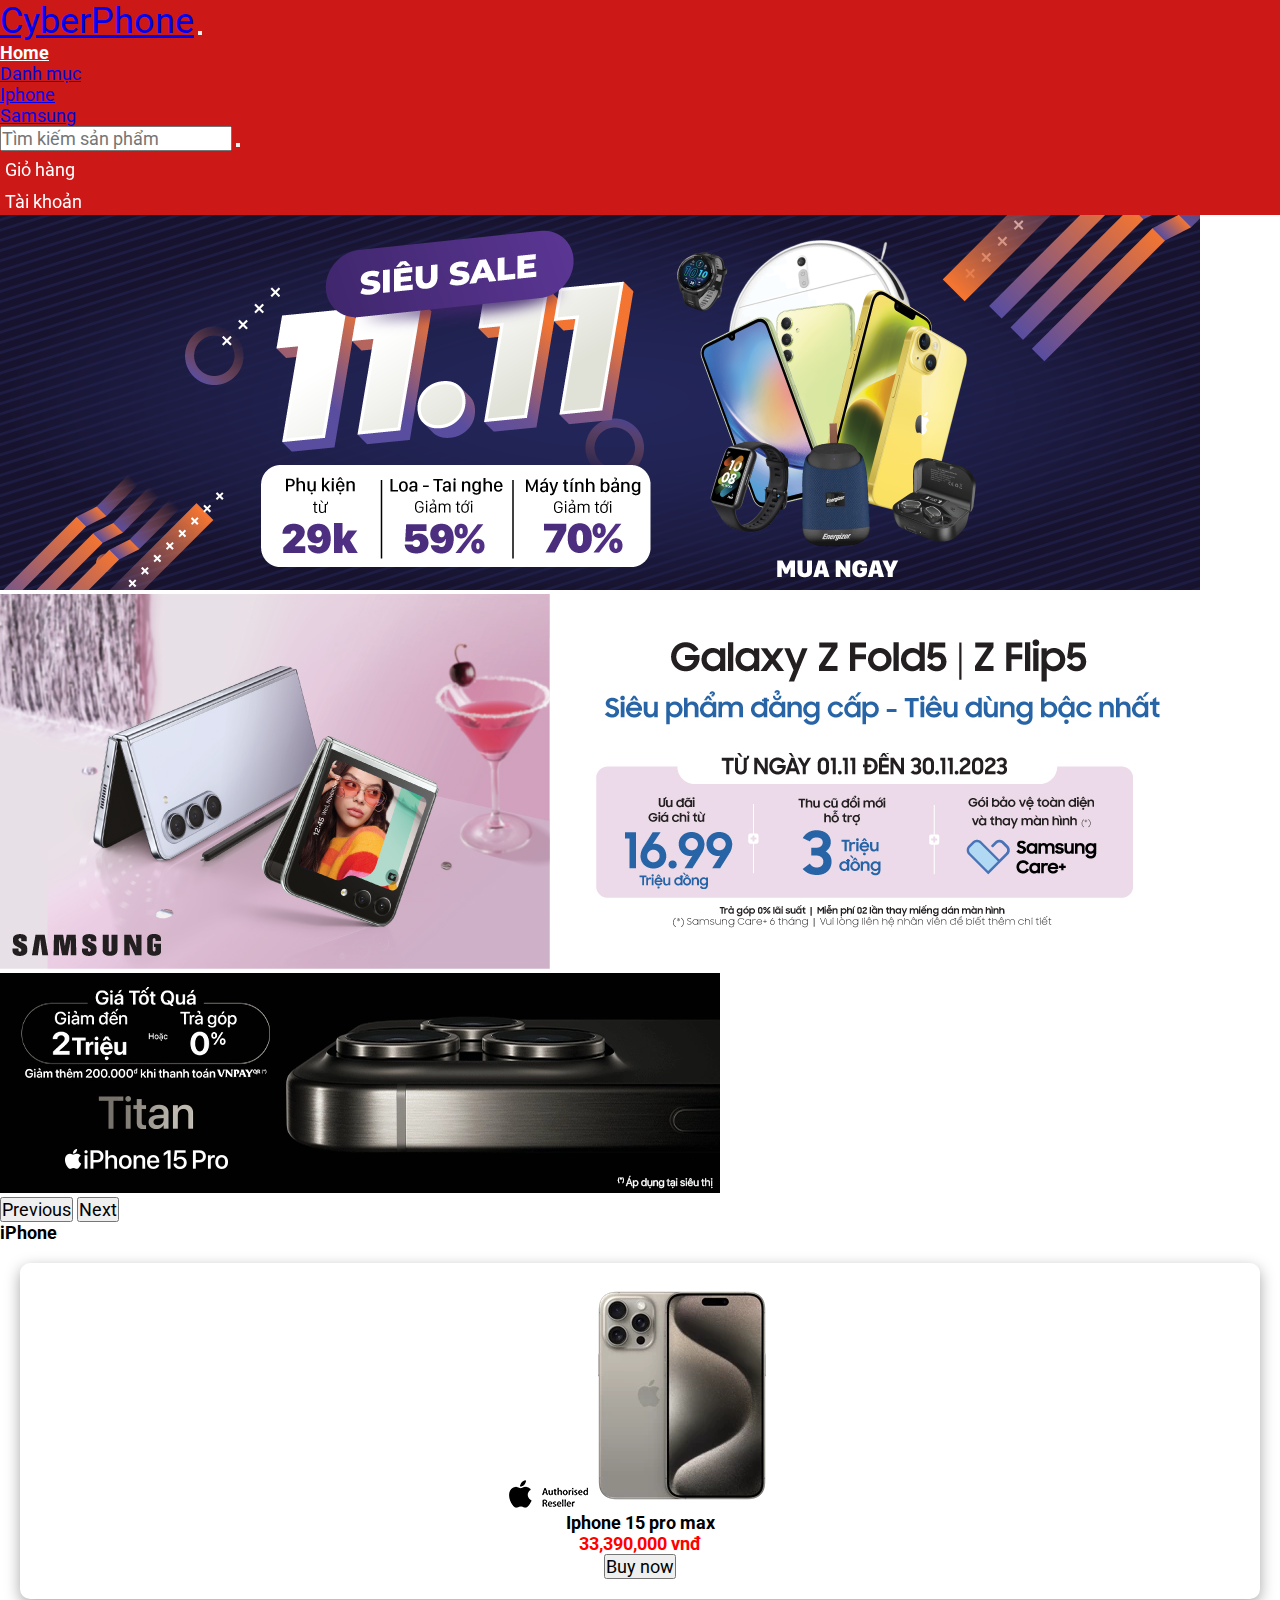
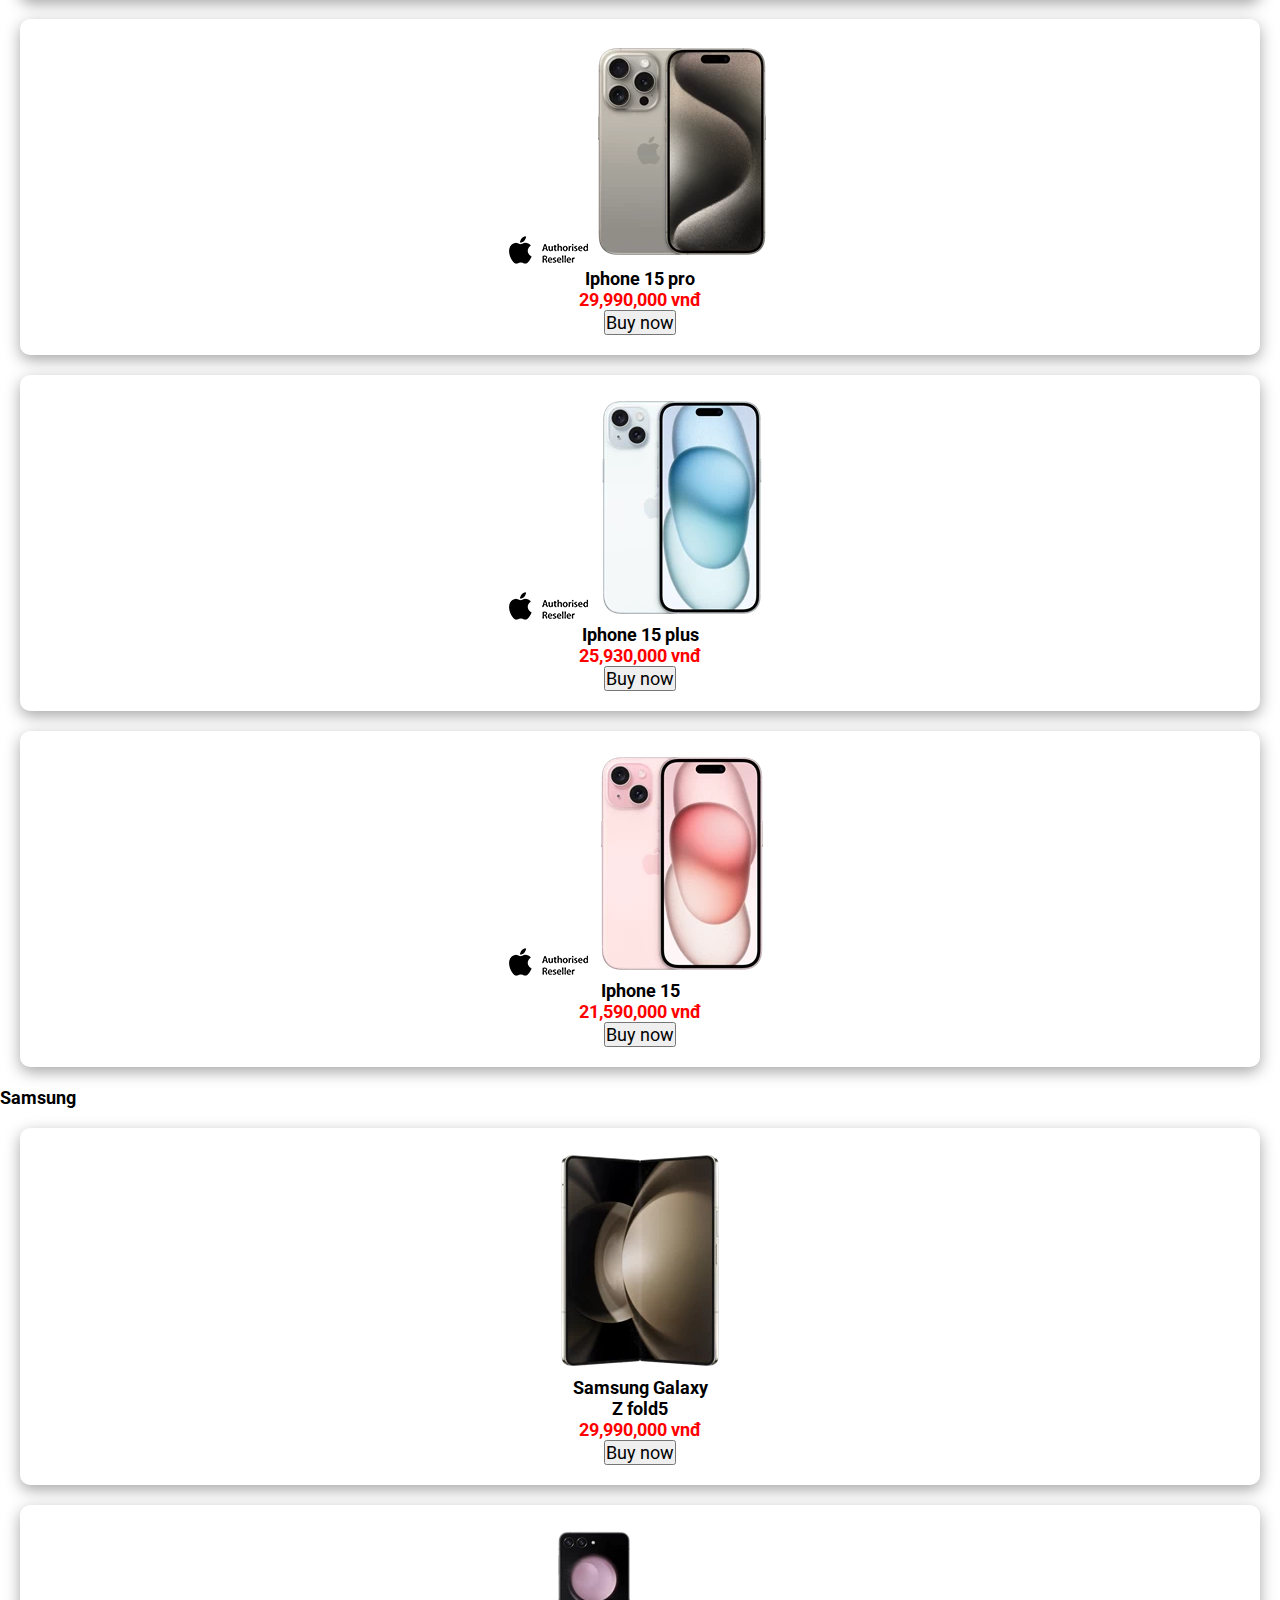
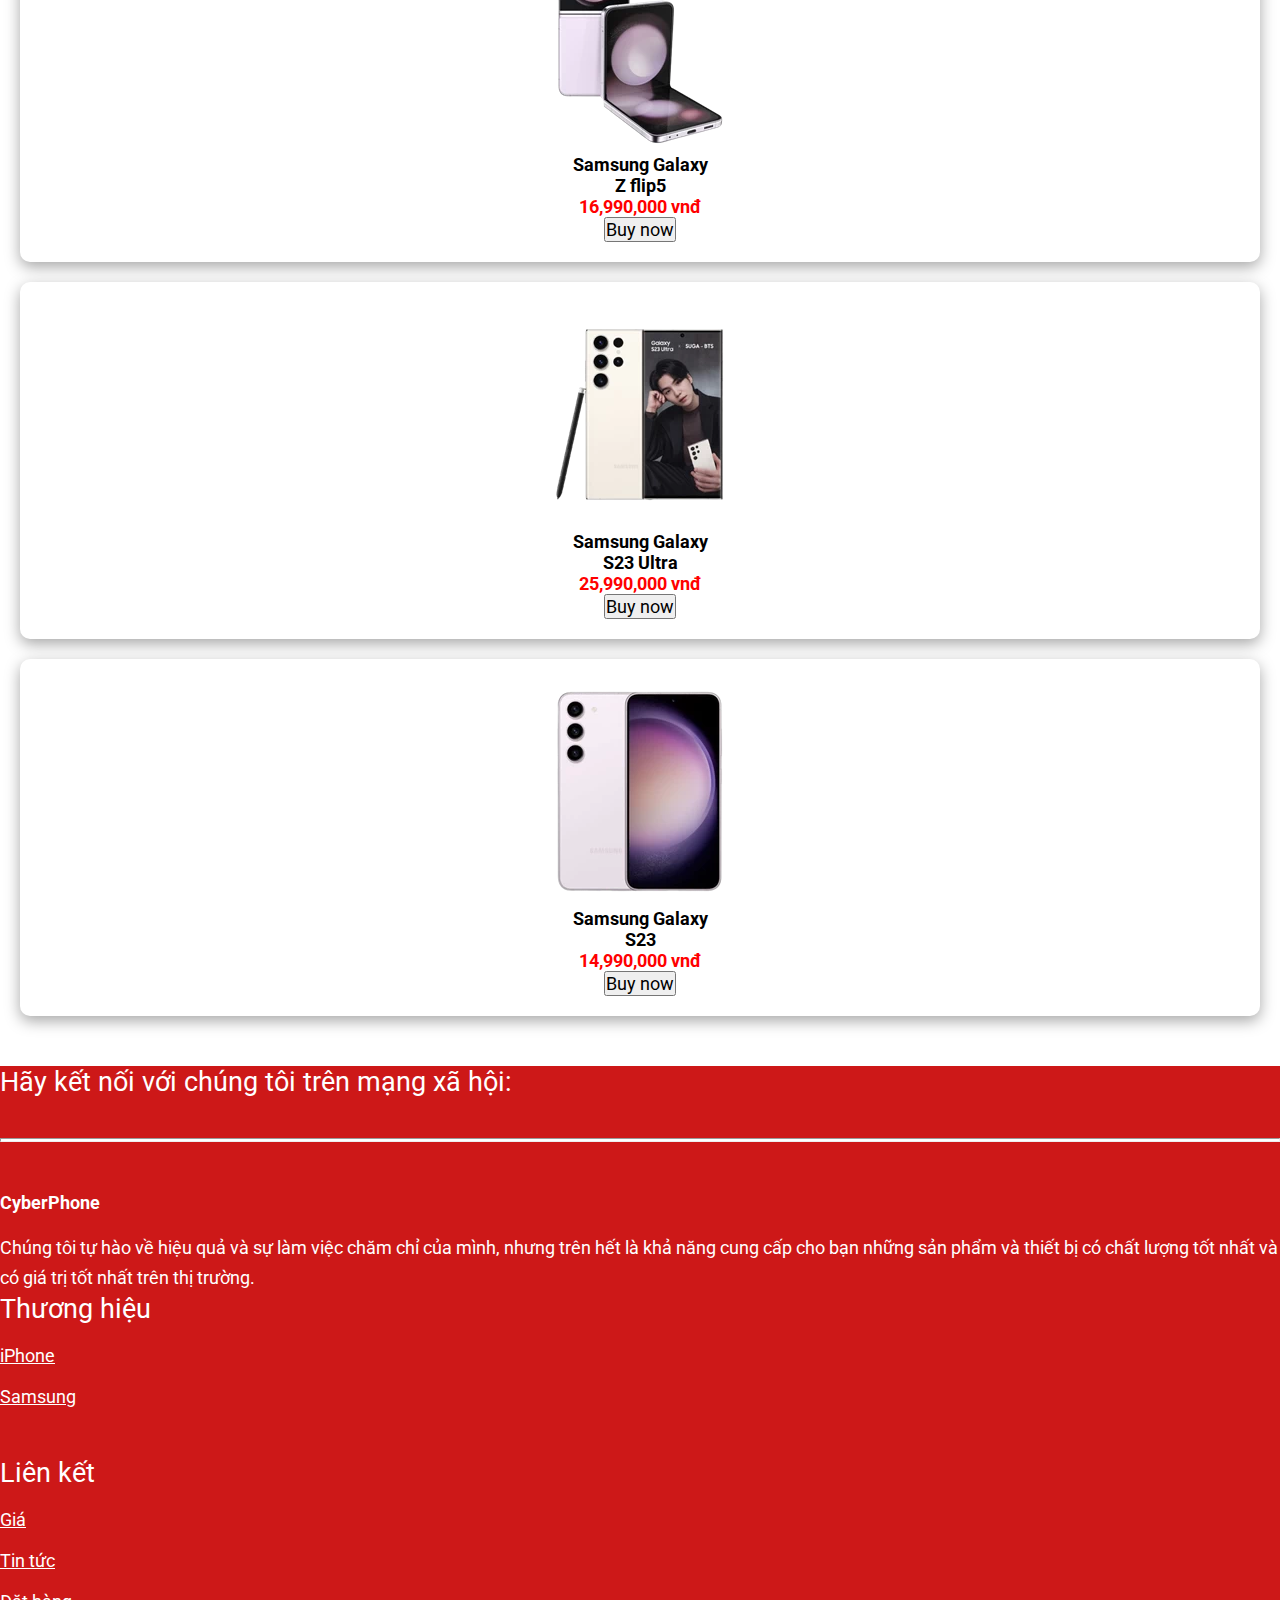
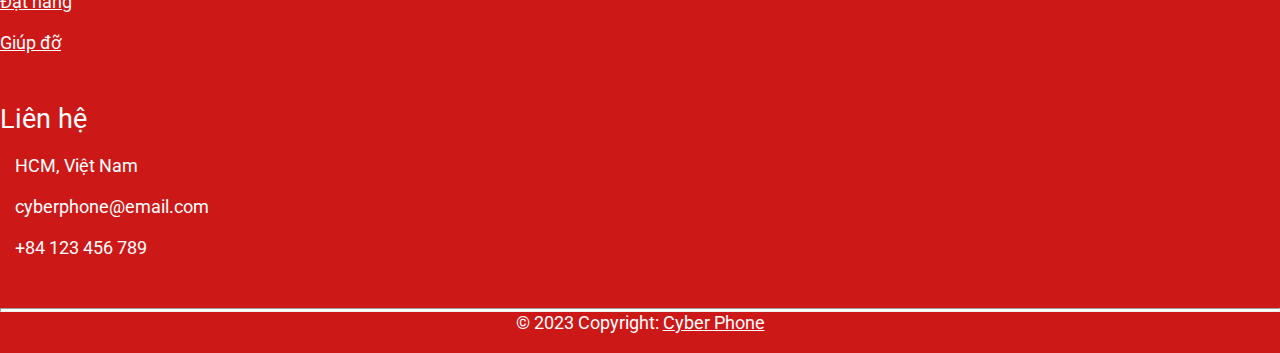
<file: index.html>
<!DOCTYPE html>
<html lang="en">
  <head>
    <title>CyberPhone</title>
    <meta charset="utf-8" />
    <link
      rel="shortcut icon"
      type="image/png"
      href="./asset/img/logoIcon.ico"
    />
    <meta
      name="viewport"
      content="width=device-width, initial-scale=1, shrink-to-fit=no"
    />
    <!-- Font Google -->
    <link rel="preconnect" href="https://fonts.googleapis.com" />
    <link rel="preconnect" href="https://fonts.gstatic.com" crossorigin />
    <link
      href="https://fonts.googleapis.com/css2?family=Roboto:wght@300;400;700&family=Volkhov:ital@1&display=swap"
      rel="stylesheet"
    />
    <!-- Font awesome -->
    <link
      rel="stylesheet"
      href="https://cdnjs.cloudflare.com/ajax/libs/font-awesome/6.4.2/css/all.min.css"
      integrity="sha512-z3gLpd7yknf1YoNbCzqRKc4qyor8gaKU1qmn+CShxbuBusANI9QpRohGBreCFkKxLhei6S9CQXFEbbKuqLg0DA=="
      crossorigin="anonymous"
      referrerpolicy="no-referrer"
    />
    <!-- Bootstrap CSS v5.2.1 -->
    <link
      href="https://cdn.jsdelivr.net/npm/bootstrap@5.2.1/dist/css/bootstrap.min.css"
      rel="stylesheet"
      integrity="sha384-iYQeCzEYFbKjA/T2uDLTpkwGzCiq6soy8tYaI1GyVh/UjpbCx/TYkiZhlZB6+fzT"
      crossorigin="anonymous"
    />
    <!-- My CSS -->
    <link rel="stylesheet" href="./css/index.css" />
  </head>

  <body>
    <header>
      <nav class="navbar navbar-expand-lg navbar-light">
        <div class="container-fluid">
          <a class="navbar-brand logo text-white" href="#">CyberPhone</a>
          <button
            class="navbar-toggler"
            type="button"
            data-bs-toggle="collapse"
            data-bs-target="#navbarSupportedContent"
            aria-controls="navbarSupportedContent"
            aria-expanded="false"
            aria-label="Toggle navigation"
          >
            <span class="navbar-toggler-icon"></span>
          </button>
          <div class="collapse navbar-collapse" id="navbarSupportedContent">
            <ul class="navbar-nav">
              <li class="nav-item navHome">
                <a class="nav-link active" href="#">Home</a>
              </li>

              <li class="nav-item dropdown">
                <a
                  class="nav-link dropdown-toggle text-white"
                  href="#"
                  id="navbarDropdown"
                  role="button"
                  data-bs-toggle="dropdown"
                  aria-expanded="false"
                >
                  Danh mục
                </a>
                <ul class="dropdown-menu" aria-labelledby="navbarDropdown">
                  <li>
                    <a class="dropdown-item" href="#">Iphone</a>
                  </li>
                  <li>
                    <a class="dropdown-item" href="#">Samsung</a>
                  </li>
                </ul>
              </li>
            </ul>
          </div>
          <!-- Search -->
          <form class="d-flex">
            <input
              class="form-control me-1 pe-lg-5"
              type="search"
              placeholder="Tìm kiếm sản phẩm"
              aria-label="Search"
            />
            <button class="btn btn-dark" type="submit">
              <i class="fa fa-search text-white"></i>
            </button>
          </form>
          <ul class="navbar-nav menuLeft">
            <li class="mx-3">
              <a href=""></a><i class="fa fa-shopping-cart"></i>Giỏ hàng
            </li>
            <li class="mx-3">
              <a href=""></a><i class="fa fa-user"></i>Tài khoản
            </li>
          </ul>
        </div>
      </nav>
    </header>
    <!-- CAROUSEL -->
    <section class="carouselPhone container-fluid">
      <div
        id="carouselExampleIndicators"
        class="carousel slide"
        data-bs-ride="carousel"
      >
        <div class="carousel-inner">
          <div class="carousel-item active">
            <img
              src="./asset/img/img_carousel/carousel_11.png"
              class="d-block w-100"
              alt="..."
            />
          </div>
          <div class="carousel-item">
            <img
              src="./asset/img/img_carousel/carousel_samsung2.jpg"
              class="d-block w-100"
              alt="..."
            />
          </div>
          <div class="carousel-item">
            <img
              src="./asset/img/img_carousel/carousel_iphone2.png"
              class="d-block w-100"
              alt="..."
            />
          </div>
        </div>
        <button
          class="carousel-control-prev"
          type="button"
          data-bs-target="#carouselExampleIndicators"
          data-bs-slide="prev"
        >
          <span class="carousel-control-prev-icon" aria-hidden="true"></span>
          <span class="visually-hidden">Previous</span>
        </button>
        <button
          class="carousel-control-next"
          type="button"
          data-bs-target="#carouselExampleIndicators"
          data-bs-slide="next"
        >
          <span class="carousel-control-next-icon" aria-hidden="true"></span>
          <span class="visually-hidden">Next</span>
        </button>
      </div>
    </section>
    <!-- PRODUCT IPHONE-->
    <section class="product container-fluid mt-3">
      <h3>iPhone</h3>
      <div class="row list_iphone">
        <div class="col item_iphone">
          <img
            class="d-block ms-4"
            src="./asset/img/img_iphone/logo_apple.png"
            alt=""
          />
          <img src="./asset/img/img_iphone/iphone15prm.png" alt="" />
          <h4>Iphone 15 pro max</h4>
          <h5>33,390,000 vnđ</h5>
          <button class="btn btn-danger">Buy now</button>
        </div>
        <div class="col item_iphone">
          <img
            class="d-block ms-4"
            src="./asset/img/img_iphone/logo_apple.png"
            alt=""
          />
          <img src="./asset/img/img_iphone/iphone15pr.png" alt="" />
          <h4>Iphone 15 pro</h4>
          <h5>29,990,000 vnđ</h5>
          <button class="btn btn-danger">Buy now</button>
        </div>
        <div class="col item_iphone">
          <img
            class="d-block ms-4"
            src="./asset/img/img_iphone/logo_apple.png"
            alt=""
          />
          <img src="./asset/img/img_iphone/iphone15p.png" alt="" />
          <h4>Iphone 15 plus</h4>
          <h5>25,930,000 vnđ</h5>
          <button class="btn btn-danger">Buy now</button>
        </div>
        <div class="col item_iphone">
          <img
            class="d-block ms-4"
            src="./asset/img/img_iphone/logo_apple.png"
            alt=""
          />
          <img src="./asset/img/img_iphone/iphone15.png" alt="" />
          <h4>Iphone 15</h4>
          <h5>21,590,000 vnđ</h5>
          <button class="btn btn-danger">Buy now</button>
        </div>
      </div>
    </section>

    <!-- PRODUCT SAMSUNG-->
    <section class="product container-fluid mt-3">
      <h3>Samsung</h3>
      <div class="row list_samsung">
        <div class="col item_samsung">
          <img src="./asset/img/img_samsung/samfold.png" alt="" />
          <h4>
            Samsung Galaxy <br />
            Z fold5
          </h4>
          <h5>29,990,000 vnđ</h5>
          <button class="btn btn-danger">Buy now</button>
        </div>
        <div class="col item_samsung">
          <img src="./asset/img/img_samsung/samz.png" alt="" />
          <h4>
            Samsung Galaxy <br />
            Z flip5
          </h4>
          <h5>16,990,000 vnđ</h5>
          <button class="btn btn-danger">Buy now</button>
        </div>
        <div class="col item_samsung">
          <img src="./asset/img/img_samsung/sams23u.png" alt="" />
          <h4>
            Samsung Galaxy <br />
            S23 Ultra
          </h4>
          <h5>25,990,000 vnđ</h5>
          <button class="btn btn-danger">Buy now</button>
        </div>
        <div class="col item_samsung">
          <img src="./asset/img/img_samsung/sams23.png" alt="" />
          <h4>
            Samsung Galaxy <br />
            S23
          </h4>
          <h5>14,990,000 vnđ</h5>
          <button class="btn btn-danger">Buy now</button>
        </div>
      </div>
    </section>
    <!-- Footer -->

    <footer class="footer container-fluid">
      <div class="footer_top d-flex justify-content-center">
        <div class="top_text mt-4">
          <span>Hãy kết nối với chúng tôi trên mạng xã hội:</span>
        </div>
        <div class="top_icon mt-4">
          <span>
            <i class="fab fa-facebook-f"></i>
            <i class="fab fa-instagram"></i>
            <i class="fab fa-twitter"></i>
            <i class="fab fa-google"></i>
            <i class="fab fa-github"></i>
            <i class="fab fa-linkedin-in"></i>
          </span>
        </div>
      </div>
      <hr style="height: 2px; background-color: white" />
      <div class="footer_content row container ms-4">
        <div class="content col">
          <h3>CyberPhone</h3>
          <p>
            Chúng tôi tự hào về hiệu quả và sự làm việc chăm chỉ của mình, nhưng
            trên hết là khả năng cung cấp cho bạn những sản phẩm và thiết bị có
            chất lượng tốt nhất và có giá trị tốt nhất trên thị trường.
          </p>
        </div>
        <div class="content col">
          <ul>
            Thương hiệu
            <li><a href="">iPhone</a></li>
            <li><a href="">Samsung</a></li>
          </ul>
        </div>
        <div class="content col">
          <ul>
            Liên kết
            <li><a href="">Giá</a></li>
            <li><a href="">Tin tức</a></li>
            <li><a href="">Đặt hàng</a></li>
            <li><a href="">Giúp đỡ</a></li>
          </ul>
        </div>
        <div class="content col">
          <ul>
            Liên hệ
            <li><i class="fa fa-home"></i>HCM, Việt Nam</li>
            <li><i class="fa fa-envelope"></i>cyberphone@email.com</li>
            <li><i class="fa fa-phone"></i>+84 123 456 789</li>
          </ul>
        </div>
      </div>
      <hr style="height: 2px; background-color: white" />
      <div class="footer_bottom">
        <span>© 2023 Copyright: <a href="">Cyber Phone</a></span>
      </div>
      <!-- place footer here -->
    </footer>
    <!-- Bootstrap JavaScript Libraries -->
    <script
      src="https://cdn.jsdelivr.net/npm/@popperjs/core@2.11.6/dist/umd/popper.min.js"
      integrity="sha384-oBqDVmMz9ATKxIep9tiCxS/Z9fNfEXiDAYTujMAeBAsjFuCZSmKbSSUnQlmh/jp3"
      crossorigin="anonymous"
    ></script>

    <script
      src="https://cdn.jsdelivr.net/npm/bootstrap@5.2.1/dist/js/bootstrap.min.js"
      integrity="sha384-7VPbUDkoPSGFnVtYi0QogXtr74QeVeeIs99Qfg5YCF+TidwNdjvaKZX19NZ/e6oz"
      crossorigin="anonymous"
    ></script>
  </body>
</html>
</file>
<file: css/index.css>
* {
  padding: 0;
  margin: 0;
  font-size: 18px;
  font-family: "Roboto", sans-serif;
}

header {
  background-color: #cd1818;
  position: sticky;
  top: 0;
  z-index: 10;
}

.colorTextHeader {
  color: white;
}

nav .logo {
  font-size: 2rem;
}

nav .navHome a {
  color: white !important;
  font-weight: 700;
}

nav .menuLeft {
  color: white;
  cursor: pointer;
}

nav .menuLeft i {
  color: white;
  font-size: 1.5rem;
  margin-right: 5px;
}

.carouselPhone {
  top: 100px;
  background-color: white;
}

.carouselPhone .carousel-item {
  width: 100%;
}

.list_iphone .item_iphone {
  background: white;
  border-radius: 10px;
  text-align: center;
  margin: 20px;
  padding: 20px 0;
  box-shadow: rgba(0, 0, 0, 0.35) 0px 5px 15px;
  cursor: pointer;
  transform: translateY(0);
}

.list_iphone .item_iphone:hover {
  transition: 0.5s;
  box-shadow: rgba(50, 50, 93, 0.25) 0px 50px 100px -20px, rgba(0, 0, 0, 0.3) 0px 30px 60px -30px, rgba(10, 37, 64, 0.35) 0px -2px 6px 0px inset;
  transform: translateY(-5px);
}

.list_iphone .item_iphone h4 {
  font-weight: 700;
}

.list_iphone .item_iphone h5 {
  color: red;
  font-weight: 700;
}

.list_samsung .item_samsung {
  background: white;
  border-radius: 10px;
  text-align: center;
  margin: 20px;
  padding: 20px 0;
  box-shadow: rgba(0, 0, 0, 0.35) 0px 5px 15px;
  cursor: pointer;
  transform: translateY(0);
}

.list_samsung .item_samsung:hover {
  transition: 0.5s;
  box-shadow: rgba(50, 50, 93, 0.25) 0px 50px 100px -20px, rgba(0, 0, 0, 0.3) 0px 30px 60px -30px, rgba(10, 37, 64, 0.35) 0px -2px 6px 0px inset;
  transform: translateY(-5px);
}

.list_samsung .item_samsung h4 {
  font-weight: 700;
}

.list_samsung .item_samsung h5 {
  color: red;
  font-weight: 700;
}

.footer {
  background-color: #cd1818;
  color: white;
  margin-top: 50px;
}

.footer_top .top_text span {
  font-size: 1.5rem;
}

.footer_top .top_icon i {
  width: 40px;
  height: 40px;
  background-color: black;
  line-height: 40px;
  text-align: center;
  border-radius: 5px;
  font-size: 1.5rem;
  margin-left: 15px;
  cursor: pointer;
}

.footer_content {
  margin-top: 50px;
}

.content h3 {
  margin-bottom: 20px;
}

.content p {
  line-height: 30px;
}

.content ul {
  padding-bottom: 50px;
  font-size: 1.5rem;
}

.content li {
  margin-top: 20px;
  list-style: none;
  text-align: start;
}

.content a, .footer_bottom a {
  color: white;
}

.content i {
  margin-right: 15px;
}

.footer_bottom {
  text-align: center;
  padding-bottom: 20px;
}/*# sourceMappingURL=index.css.map */
</file>
